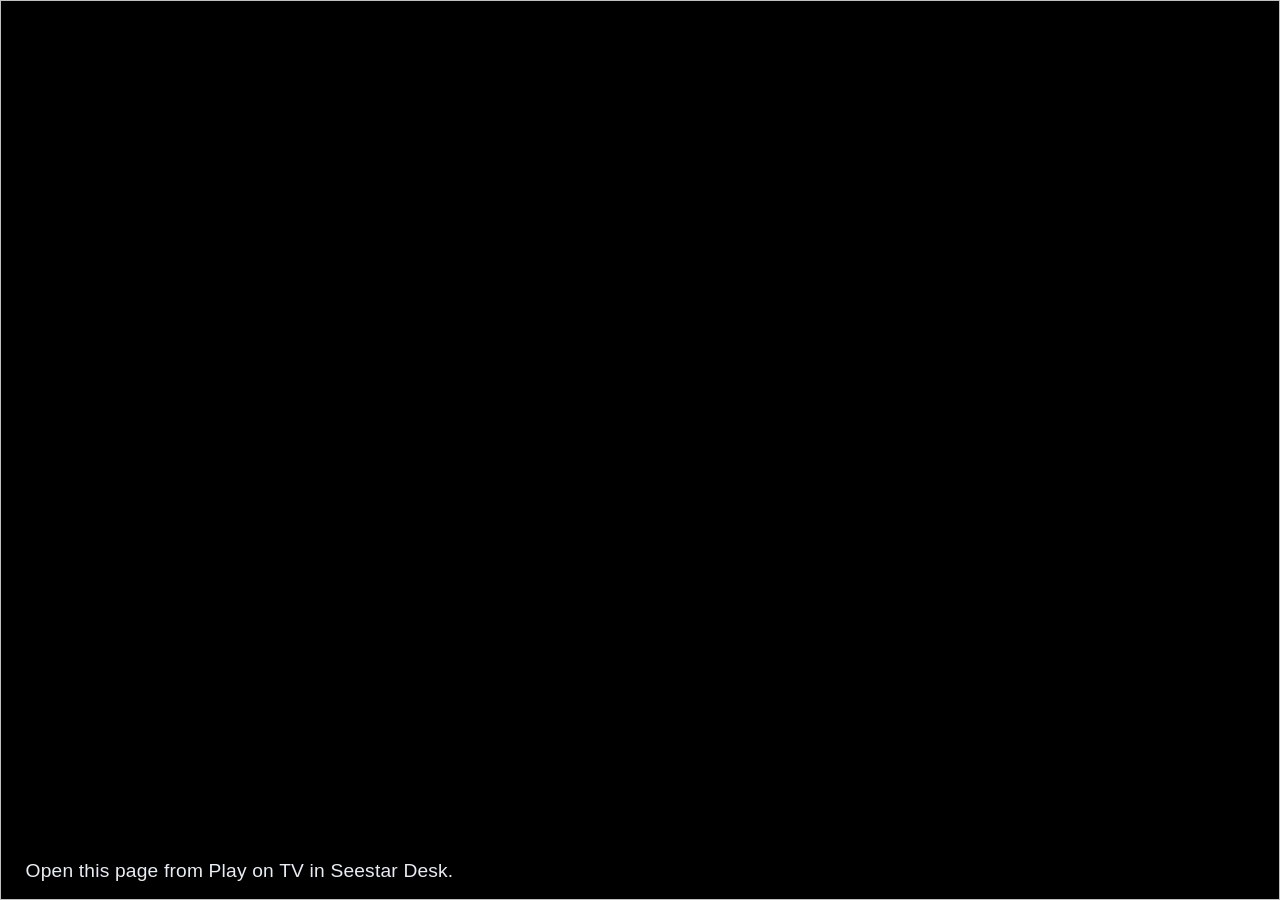
<file: web/tv.html>
<!DOCTYPE html>
<html lang="en">
<head>
  <meta charset="utf-8">
  <meta name="viewport" content="width=device-width, initial-scale=1">
  <title>Seestar Desk on TV</title>
  <style>
    html, body { margin: 0; height: 100%; background: #000; color: #e8edf4; font-family: Inter, "Segoe UI", sans-serif; }
    body { display: grid; place-items: center; }
    img, video { width: 100vw; height: 100vh; object-fit: contain; background: #000; }
    video { position: absolute; width: 1px; height: 1px; opacity: 0; pointer-events: none; }
    .bar {
      position: fixed; left: 2vw; right: 2vw; bottom: 2vh;
      display: flex; justify-content: space-between; align-items: end; gap: 2vw;
      font-size: 1.5vw; letter-spacing: 0.01em; text-shadow: 0 2px 12px #000;
    }
    button {
      font: inherit; font-size: 1.1vw; color: #e8edf4; background: rgba(0, 0, 0, 0.45);
      border: 1px solid rgba(255, 255, 255, 0.35); border-radius: 999px; padding: 0.4em 0.9em; cursor: pointer;
    }
  </style>
</head>
<body>
  <img id="frame" alt="">
  <canvas id="plate" hidden></canvas>
  <video id="airplay" playsinline x-webkit-airplay="allow"></video>
  <div class="bar">
    <div id="caption">Waiting for a picture…</div>
    <button id="airplay-btn" type="button" hidden>AirPlay</button>
  </div>
  <script>
    const params = new URLSearchParams(location.search);
    const scope = params.get("scope") || "";
    const camera = params.get("camera") || "stack";
    const frame = document.querySelector("#frame");
    const caption = document.querySelector("#caption");
    const plate = document.querySelector("#plate");
    const video = document.querySelector("#airplay");
    const airplay = document.querySelector("#airplay-btn");

    let parked = false;

    function show(next) {
      if (parked) return;
      const token = String(next);
      if (frame.dataset.seq === token) return;
      frame.dataset.seq = token;
      frame.src = `/api/scopes/${encodeURIComponent(scope)}/frame.jpg?profile=tv&camera=${encodeURIComponent(camera)}&seq=${encodeURIComponent(token)}`;
    }

    frame.onload = () => {
      caption.textContent = camera === "stack" ? "Stack · full frame for a 4K screen" : "Live · full frame for a 4K screen";
      const context = plate.getContext("2d");
      plate.width = frame.naturalWidth;
      plate.height = frame.naturalHeight;
      context.drawImage(frame, 0, 0);
      armAirPlay();
    };

    let airplayReady = false;
    function armAirPlay() {
      if (airplayReady || !plate.captureStream || !plate.width) return;
      try {
        video.srcObject = plate.captureStream(10);
        video.play().catch(() => {});
      } catch (error) {
        return;
      }
      const canPick = typeof video.webkitShowPlaybackTargetPicker === "function" || (video.remote && video.remote.prompt);
      if (!canPick) return;
      airplayReady = true;
      airplay.hidden = false;
      airplay.onclick = () => {
        if (typeof video.webkitShowPlaybackTargetPicker === "function") video.webkitShowPlaybackTargetPicker();
        else video.remote.prompt();
      };
    }

    if (!scope) {
      caption.textContent = "Open this page from Play on TV in Seestar Desk.";
    } else {
      const socket = new WebSocket(`${location.protocol === "https:" ? "wss" : "ws"}://${location.host}/api/ws`);
      socket.onmessage = (event) => {
        const message = JSON.parse(event.data);
        if (message.type === "state" && message.id === scope && message.parked) {
          parked = true;
          frame.removeAttribute("src");
          caption.textContent = "Parked";
          return;
        }
        if (message.type === "frame" && message.id === scope && message.camera === camera) show(message.seq);
      };
      show("latest");
    }
  </script>
</body>
</html>
</file>
